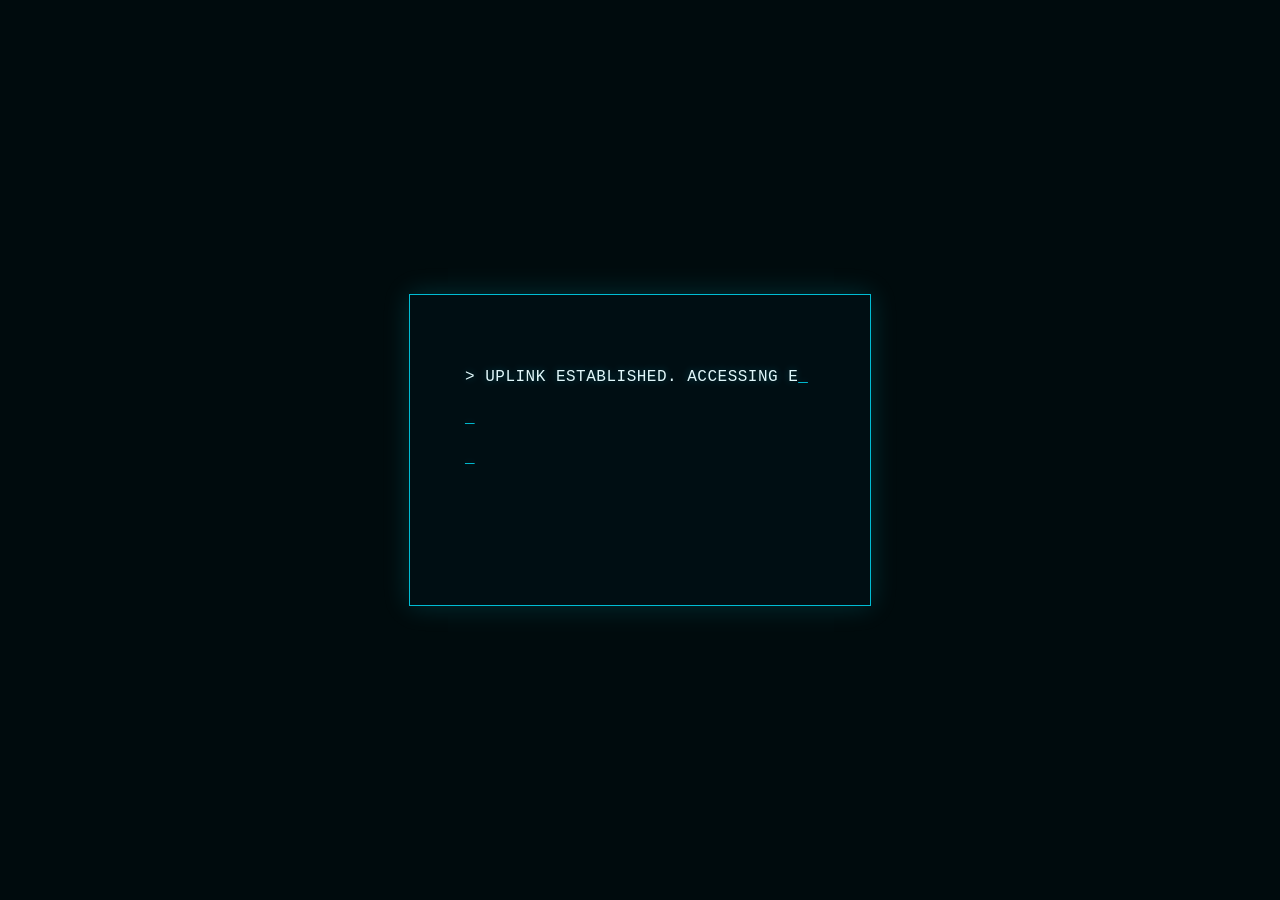
<file: index.html>
<!doctype html>
<html lang="en">
  <head>
    <meta charset="UTF-8" />
    <meta name="viewport" content="width=device-width, initial-scale=1.0" />
    <title>ZERO HOUR : Deployment</title>
    <link rel="stylesheet" href="css/style.css" />
    <style>
      /* --- Enhanced Readability Theme --- */
      :root {
        --glow-color: #00e5ff; /* Soft Cyan */
        --text-primary: #e0f7fa; /* Near White-Cyan */
        --accent-color: #00bcd4; /* Darker Cyan */
      }

      body {
        background-color: #000b0d; /* Deep Blue-Black */
      }

      #boot-sequence {
        text-align: left;
        font-family: "Courier New", monospace;
        padding: 25px;
        min-height: 200px;
        color: var(--text-primary);
      }

      .typewriter {
        margin: 15px 0;
        font-size: 1rem;
        line-height: 1.6;
        letter-spacing: 0.5px;
        text-shadow: 0 0 8px rgba(0, 229, 255, 0.3);
      }

      .typewriter::after {
        content: "_";
        animation: cursor-blink 1s infinite;
        color: var(--glow-color);
      }

      @keyframes cursor-blink {
        50% {
          opacity: 0;
        }
      }

      .start-card {
        background: rgba(0, 15, 20, 0.98);
        border: 1px solid var(--accent-color);
        box-shadow: 0 0 25px rgba(0, 188, 212, 0.2);
      }

      h1 {
        color: var(--glow-color);
        text-shadow: 0 0 15px rgba(0, 229, 255, 0.5);
      }

      button {
        background: var(--glow-color);
        box-shadow: 0 4px 15px rgba(0, 229, 255, 0.3);
      }

      .hidden {
        display: none !important;
      }

      @keyframes glitch-appear {
        0% {
          opacity: 0;
          filter: blur(10px);
        }
        100% {
          opacity: 1;
          filter: blur(0px);
        }
      }
      .glitch-reveal {
        animation: glitch-appear 0.6s ease-out forwards;
      }
    </style>
  </head>
  <body class="center-screen">
    <div class="scanline"></div>

    <div class="start-card">
      <div id="boot-sequence">
        <p class="typewriter" id="line1"></p>
        <p class="typewriter" id="line2"></p>
        <p
          class="typewriter"
          id="line3"
          style="color: var(--glow-color); font-weight: bold"
        ></p>
      </div>

      <div id="form-content" class="hidden">
        <div class="header-box">
          <h1>ZERO HOUR</h1>
          <p class="subtitle" style="color: var(--accent-color)">
            BOUNTY HUNT v1.0
          </p>
        </div>

        <form id="team-form">
          <div class="input-group">
            <label style="color: var(--accent-color)">IDENTIFY TEAM</label>
            <input
              type="number"
              id="team-number"
              placeholder="(e.g. 47)"
              required
              style="
                border-color: var(--accent-color);
                color: var(--text-primary);
              "
            />
          </div>

          <div class="input-group">
            <label style="color: var(--accent-color)">ASSIGNMENT ROUTE</label>
            <select
              id="route-select"
              required
              style="
                border-color: var(--accent-color);
                color: var(--text-primary);
              "
            >
              <option value="">Select a route</option>
              <option value="Route A">Sector Alpha</option>
              <option value="Route B">Sector Beta</option>
              <option value="Route C">Sector Gamma</option>
              <option value="Route D">Sector Delta</option>
              <option value="Route E">Sector Epsilon</option>
            </select>
          </div>

          <button id="start-btn" type="button">INITIALIZE MISSION</button>
          <p class="warning-text" style="color: var(--accent-color)">
            SYSTEM ONLINE. AWAITING APEX AUTHORIZATION.
          </p>
        </form>
      </div>
    </div>

    <script>
      const lines = [
        "> UPLINK ESTABLISHED. ACCESSING ELITE DIRECTORY...",
        "> VALIDATED: 5 TEAMS SURVIVED SCREENING. DATA QUALITY: OPTIMAL.",
        "> STANDBY, APEX OPERATIVES. AUTHORIZING DEPLOYMENT...",
      ];

      function typeEffect(elementId, text, speed = 35) {
        return new Promise((resolve) => {
          let i = 0;
          const el = document.getElementById(elementId);
          const timer = setInterval(() => {
            el.innerHTML += text.charAt(i);
            i++;
            if (i >= text.length) {
              clearInterval(timer);
              resolve();
            }
          }, speed);
        });
      }

      window.onload = async () => {
        await typeEffect("line1", lines[0]);
        await new Promise((r) => setTimeout(r, 500));
        await typeEffect("line2", lines[1]);
        await new Promise((r) => setTimeout(r, 800));
        await typeEffect("line3", lines[2]);

        setTimeout(() => {
          document.getElementById("boot-sequence").style.display = "none";
          const form = document.getElementById("form-content");
          form.classList.remove("hidden");
          form.classList.add("glitch-reveal");
        }, 1500);
      };

      document.getElementById("start-btn").addEventListener("click", (e) => {
        e.preventDefault();

        const team = document.getElementById("team-number").value;
        const route = document.getElementById("route-select").value;

        if (!team || !route) {
          alert("MISSION DENIED: INCOMPLETE CREDENTIALS");
          return;
        }

        localStorage.clear();

        // store team
        localStorage.setItem("bounty_team", team);

        // store ONLY route letter (A,B,C,D,E)
        const routeLetter = route.replace("Route ", "");
        localStorage.setItem("bounty_route", routeLetter);

        // start from node 0
        localStorage.setItem("bounty_step", 0);

        window.location.href = "hunt.html";
      });
    </script>
  </body>
</html>
</file>
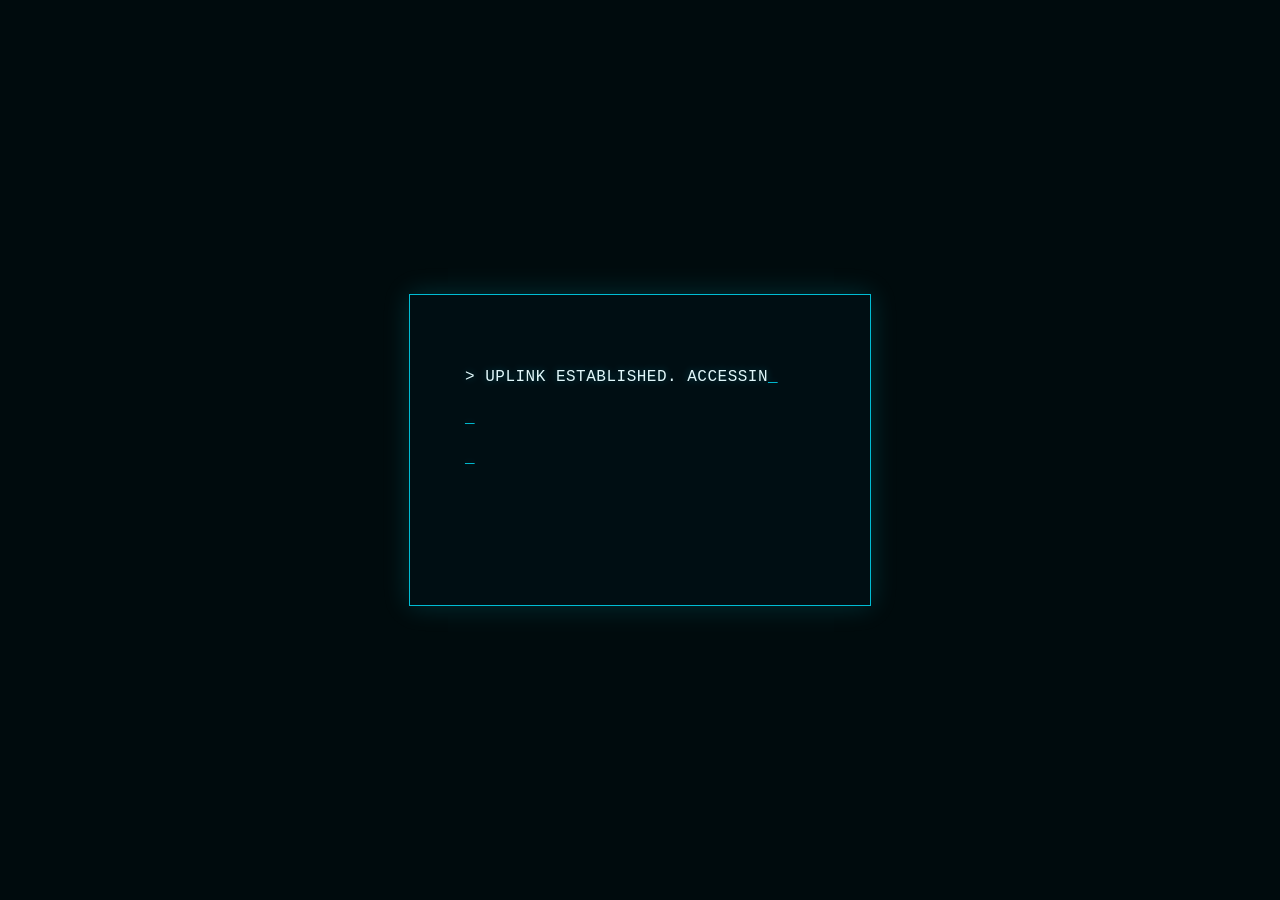
<file: final.html>
<!doctype html>
<html lang="en">
  <head>
    <meta charset="UTF-8" />
    <meta name="viewport" content="width=device-width, initial-scale=1.0" />
    <title>ZERO HOUR : Mission Complete</title>
    <link rel="stylesheet" href="css/style.css" />
    <style>
      .final-card {
        background: rgba(0, 15, 20, 0.98) !important;
        border: 2px solid #00e5ff !important;
        box-shadow: 0 0 30px rgba(0, 229, 255, 0.3) !important;
      }

      h1 {
        color: #00e5ff !important;
        text-shadow: 0 0 15px #00e5ff !important;
      }

      label {
        color: #00bcd4 !important;
      }

      .warning-text {
        color: #00e5ff !important;
        opacity: 1 !important;
      }

      /* Keep the Winner Screen Gold for contrast */
      .winner-card {
        border: 3px solid #ffd700 !important;
        color: #ffd700 !important;
        box-shadow: 0 0 40px rgba(255, 215, 0, 0.5) !important;
      }
    </style>
  </head>
  <body class="center-screen">
    <div class="scanline"></div>

    <div class="final-card" id="main-card">
      <div class="header-box">
        <h1>FINAL SHUTDOWN</h1>
        <p class="subtitle" style="color: #00e5ff">
          PHASE 3 COMPLETE: DATA STREAM ACTIVE
        </p>
      </div>
      <p
        style="
          text-align: center;
          font-size: 0.8rem;
          margin-bottom: 20px;
          color: #88ff88;
        "
      >
        VALIDATE PREVIOUS ACHIEVEMENTS TO UNLOCK FINAL CORE ACCESS.
      </p>

      <div class="key-input">
        <label>ENCRYPTION KEY 01 (ROUND 1)</label>
        <input id="k1" placeholder="Enter Key 1" oninput="checkKey1()" />
      </div>

      <div class="key-input">
        <label>ENCRYPTION KEY 02 (ROUND 2)</label>
        <input id="k2" placeholder="LOCKED" disabled oninput="checkKey2()" />
      </div>

      <div class="key-input">
        <label>FINAL SHUTDOWN KEY (NODE F)</label>
        <input id="k3" placeholder="LOCKED" disabled />
      </div>

      <button id="final-btn" onclick="verifyFinal()">EXECUTE SHUTDOWN</button>
      <p id="result" class="warning-text">AWAITING AUTHORIZATION...</p>
    </div>

    <div id="winner-screen" class="hidden">
      <div class="final-card winner-card">
        <div class="symbol-decor">◈ ◈ ◈ ◈ ◈</div>

        <span class="bounty-badge">🏆</span>

        <h1 class="gold-text">MISSION ACCOMPLISHED</h1>
        <p class="subtitle" style="color: #ffd700">
          AGENT STATUS: ELITE | RESPECT ++
        </p>

        <div class="token-container">
          <p
            style="
              margin: 0 0 10px 0;
              font-size: 0.7rem;
              letter-spacing: 2px;
              color: #ffd700;
            "
          >
            EXTRACTION TIMESTAMP
          </p>
          <h2
            id="timestamp-display"
            class="gold-text"
            style="font-size: 1.8rem; margin: 0"
          ></h2>
        </div>

        <div
          style="
            margin-top: 20px;
            border-top: 1px solid rgba(255, 215, 0, 0.3);
            padding-top: 15px;
          "
        >
          <p id="winner-team-info" style="font-size: 1rem; color: #ffd700"></p>
        </div>

        <div class="overseer-call">
          VERIFIED SUCCESS. <br />
          SHOW THIS SCREEN TO THE NEAREST EVENT COORDINATOR.
        </div>

        <div class="symbol-decor">◈ ◈ ◈ ◈ ◈</div>
      </div>
    </div>

    <script>
      const step = parseInt(localStorage.getItem("bounty_step")) || 0;

      if (step < 6) {
        alert("ACCESS DENIED: MISSION INCOMPLETE");
        window.location.href = "index.html";
      }
      // These keys correspond to your specific event rounds
      const key1 = "INTELLECT";
      const key2 = "FORTITUDE";
      const key3 = "DOMINANCE";

      function checkKey1() {
        if (document.getElementById("k1").value.toUpperCase() === key1) {
          const k2 = document.getElementById("k2");
          k2.disabled = false;
          k2.placeholder = "Enter Key 2";
          k2.focus();
          document.getElementById("result").innerText = "KEY 01 ACCEPTED.";
        }
      }

      function checkKey2() {
        if (document.getElementById("k2").value.toUpperCase() === key2) {
          const k3 = document.getElementById("k3");
          k3.disabled = false;
          k3.placeholder = "Enter Final Key";
          k3.focus();
          document.getElementById("result").innerText = "KEY 02 ACCEPTED.";
        }
      }

      function verifyFinal() {
        const val3 = document.getElementById("k3").value.toUpperCase();

        if (val3 === key3) {
          // Capture high-precision completion time
          const now = new Date();
          const timeString =
            now.getHours().toString().padStart(2, "0") +
            ":" +
            now.getMinutes().toString().padStart(2, "0") +
            ":" +
            now.getSeconds().toString().padStart(2, "0") +
            "." +
            now.getMilliseconds().toString().padStart(3, "0");

          const team = localStorage.getItem("bounty_team") || "UNKNOWN";

          // Update UI elements
          document.getElementById("timestamp-display").innerText = timeString;
          document.getElementById("winner-team-info").innerText =
            "AGENT TEAM: " + team;

          document.getElementById("main-card").classList.add("hidden");
          document.getElementById("winner-screen").classList.remove("hidden");

          // Finalize session state
          localStorage.setItem("hunt_status", "winner");
          localStorage.setItem("finish_time", timeString);
        } else {
          document.getElementById("result").innerText =
            "ACCESS DENIED: FINAL AUTHENTICATION FAILED.";
        }
      }
    </script>
  </body>
</html>
</file>
<file: css/style.css>
/* --- GLOBAL STYLES --- */
body {
    margin: 0;
    padding: 0;
    background-color: #050a05; /* Deep cyber-black */
    color: #00ff00; /* Neon Green */
    font-family: 'Courier New', Courier, monospace;
    overflow-x: hidden;
}

.center-screen {
    height: 100vh;
    display: flex;
    align-items: center;
    justify-content: center;
}

/* --- RETRO SCANLINE EFFECT --- */
.scanline {
    width: 100%;
    height: 100px;
    z-index: 100;
    background: linear-gradient(0deg, rgba(0, 255, 0, 0) 0%, rgba(0, 255, 0, 0.05) 50%, rgba(0, 255, 0, 0) 100%);
    position: fixed;
    bottom: 100%;
    animation: scanline 10s linear infinite;
    pointer-events: none;
}

@keyframes scanline {
    0% { bottom: 100%; }
    100% { bottom: -100px; }
}

/* --- CARDS & CONTAINERS --- */
.start-card, .final-card, #intercept-anim, #riddle-card {
    background: rgba(0, 20, 0, 0.95);
    border: 2px solid #00ff00;
    padding: 30px;
    text-align: center;
    box-shadow: 0 0 20px rgba(0, 255, 0, 0.4);
    width: 90%;
    max-width: 400px;
    position: relative;
    z-index: 50;
}

.header-box {
    margin-bottom: 25px;
    border-bottom: 1px solid #00ff00;
    padding-bottom: 10px;
}

h1 { margin: 0; font-size: 2.2rem; letter-spacing: 3px; text-shadow: 0 0 10px #00ff00; }
.subtitle { margin: 5px 0; font-size: 0.8rem; color: #88ff88; letter-spacing: 2px; }

/* --- FORMS & INPUTS --- */
.input-group { margin-bottom: 20px; text-align: left; }
#node-unlock-code {
    pointer-events: auto !important; /* Re-confirming this */
    cursor: text;
    -webkit-user-select: text; /* Ensures iOS allows text selection */
    user-select: text;
    padding: 15px; /* Bigger tap target */
}
label { display: block; font-size: 0.75rem; margin-bottom: 8px; text-transform: uppercase; }

input, select {
    width: 100%;
    padding: 12px;
    background: #000;
    border: 1px solid #00ff00;
    color: #00ff00;
    font-family: inherit;
    font-size: 1rem;
    box-sizing: border-box;
}

input:focus, select:focus {
    outline: none;
    box-shadow: 0 0 15px #00ff00;
}

button {
    width: 100%;
    padding: 15px;
    background: #00ff00;
    color: #000;
    border: none;
    font-weight: bold;
    font-size: 1rem;
    cursor: pointer;
    text-transform: uppercase;
    transition: 0.3s;
}

button:hover {
    background: #008800;
    color: #fff;
    box-shadow: 0 0 15px #00ff00;
}

/* --- AR SCANNER UI (hunt.html) --- */
#ar-container {
    position: fixed;
    top: 0;
    left: 0;
    width: 100%;
    height: 100%;
    z-index: 1;
}
#ar-container canvas {
    z-index: 1 !important; /* Keeps the camera at the back */
}

#progress-container {
    position: fixed;
    top: 15px;
    left: 10%;
    width: 80%;
    height: 15px;
    border: 1px solid #00ff00;
    background: rgba(0,0,0,0.8);
    z-index: 100;
}

#progress-bar {
    height: 100%;
    background: #00ff00;
    width: 0%;
    transition: width 0.8s ease-in-out;
}

#progress-text {
    text-align: center;
    font-size: 0.6rem;
    margin-top: 4px;
    letter-spacing: 1px;
}

/* --- ANIMATIONS & OVERLAYS --- */
#overlay-container {
    position: fixed;
    top: 0;
    left: 0;
    width: 100%;
    height: 100%;
    z-index: 150;
    display: flex;
    align-items: center;
    justify-content: center;
    /* CHANGE THIS LINE */
    pointer-events: none; 
}

/* ADD THIS NEW BLOCK */
#overlay-container > div {
    pointer-events: auto !important; 
}

.hidden { display: none !important; }

/* Intercept Animation Effect */
.glitch-text {
    font-size: 1.2rem;
    font-weight: bold;
    color: #ff0000;
    text-shadow: 2px 2px #550000;
    margin-bottom: 15px;
}

.scanning-line {
    width: 100%;
    height: 3px;
    background: #00ff00;
    position: absolute;
    left: 0;
    animation: moveLine 2s linear infinite;
}

@keyframes moveLine {
    0% { top: 0; }
    100% { top: 100%; }
}

/* --- FINAL PAGE KEYS --- */
.key-input { margin: 15px 0; }
.key-locked { opacity: 0.3; pointer-events: none; }
.success-msg { color: #00ff00; font-weight: bold; font-size: 1.5rem; animation: blink 1s infinite; }

@keyframes blink {
    50% { opacity: 0; }
}

.warning-text {
    font-size: 0.8rem;
    color: #ff0000;
    margin-top: 20px;
    opacity: 0.8;
}

/* --- GOLDEN WINNER THEME --- */
.winner-card {
    background: linear-gradient(145deg, #1a1a00, #000000);
    border: 3px solid #ffd700 !important; /* Gold */
    box-shadow: 0 0 30px rgba(255, 215, 0, 0.6) !important;
    color: #ffd700 !important;
}

.gold-text {
    color: #ffd700;
    text-shadow: 0 0 10px rgba(255, 215, 0, 0.8);
    font-weight: bold;
}

.bounty-badge {
    font-size: 4rem;
    margin: 10px 0;
    display: block;
    animation: pulse-gold 2s infinite;
}

@keyframes pulse-gold {
    0% { transform: scale(1); filter: drop-shadow(0 0 5px #ffd700); }
    50% { transform: scale(1.1); filter: drop-shadow(0 0 20px #ffd700); }
    100% { transform: scale(1); filter: drop-shadow(0 0 5px #ffd700); }
}

.token-container {
    background: rgba(255, 215, 0, 0.1);
    border: 1px dashed #ffd700;
    padding: 20px;
    margin-top: 20px;
}

.symbol-decor {
    font-size: 1.5rem;
    opacity: 0.6;
    letter-spacing: 15px;
}

#riddle-card {
    /* --- Your Existing Style --- */
    border-left: 5px solid #00ff00;
    padding-left: 20px;
    background: linear-gradient(to right, rgba(0,40,0,0.9), rgba(0,0,0,0.9));

    /* --- THE FIXES --- */
    position: fixed !important;    /* Keeps it in place over the camera */
    z-index: 10000 !important;     /* Forces it above the AR canvas */
    pointer-events: auto !important; /* Makes the text box clickable */
    top: 50%;                      /* Centers it vertically */
    left: 50%;                     /* Centers it horizontally */
    transform: translate(-50%, -50%); /* Perfectly aligns the center */
    width: 90%;                    /* Ensures it fits on mobile screens */
    max-width: 450px;              /* Keeps it from being too wide on desktops */
    word-wrap: break-word;
    overflow-wrap: break-word;
    white-space: normal;
}

.decrypted-box {
    /* --- Technical Layering --- */
    position: fixed !important;    /* Keeps it locked over the AR feed */
    z-index: 10001 !important;     /* Higher than the camera and any overlays */
    pointer-events: auto !important; /* Enables the keyboard and button clicks */
    
    /* --- Centering Logic --- */
    top: 50%; 
    left: 50%;
    transform: translate(-50%, -50%);
    
    /* --- Your Existing Visual Style --- */
    width: 90%;
    max-width: 400px;
    border: 2px solid #00ff00;
    background-color: rgba(0, 20, 0, 0.95);
    padding: 20px;
    box-sizing: border-box;
}
/* Special highlight for the final instruction */
.overseer-call {
    display: block;
    margin-top: 25px;
    padding: 10px;
    background: rgba(255, 215, 0, 0.15); /* Faint gold glow background */
    border: 1px solid #ffd700;
    color: #ff0000;
    font-weight: bold;
    font-size: 1.2rem;
    letter-spacing: 1px;
    text-transform: uppercase;
    animation: alert-blink 1.5s infinite; /* Make it pulse */
}

@keyframes alert-blink {
    0% { opacity: 1; box-shadow: 0 0 5px #ffd700; }
    50% { opacity: 0.5; box-shadow: 0 0 15px #ffd700; }
    100% { opacity: 1; box-shadow: 0 0 5px #ffd700; }
}

.hijack-screen {
    background: #000;
    width: 100vw;
    height: 100vh;
    display: flex;
    flex-direction: column;
    align-items: center;
    justify-content: center;
    text-align: center;
    z-index: 20000;
}

.loading-bar-container {
    width: 250px;
    height: 4px;
    background: rgba(0, 229, 255, 0.2);
    margin-top: 10px;
    position: relative;
    overflow: hidden;
}

.loading-bar-fill {
    width: 0%;
    height: 100%;
    background: #00e5ff;
    animation: fill-and-glitch 3s forwards;
}

@keyframes fill-and-glitch {
    0% { width: 0%; }
    50% { width: 70%; filter: hue-rotate(90deg); }
    100% { width: 100%; }
}

#card {
    display: none;
    position: fixed;
    top: 50%;
    left: 50%;
    transform: translate(-50%, -50%);
    background: rgba(0, 15, 0, 0.98); /* Solid background to avoid camera clutter */
    border: 2px solid #00ff00;
    padding: 15px;
    z-index: 10000;
    text-align: center;
    width: 90vw; /* Screen ki width ka 90% */
    max-width: 350px;
    box-sizing: border-box;
    box-shadow: 0 0 20px #00ff00;
}

#riddle-text {
    font-family: monospace;
    letter-spacing: 1px;
    font-size: 0.9rem;
    line-height: 1.4;
    text-align: center;
    display: block;
    margin-bottom: 15px;
}
</file>
